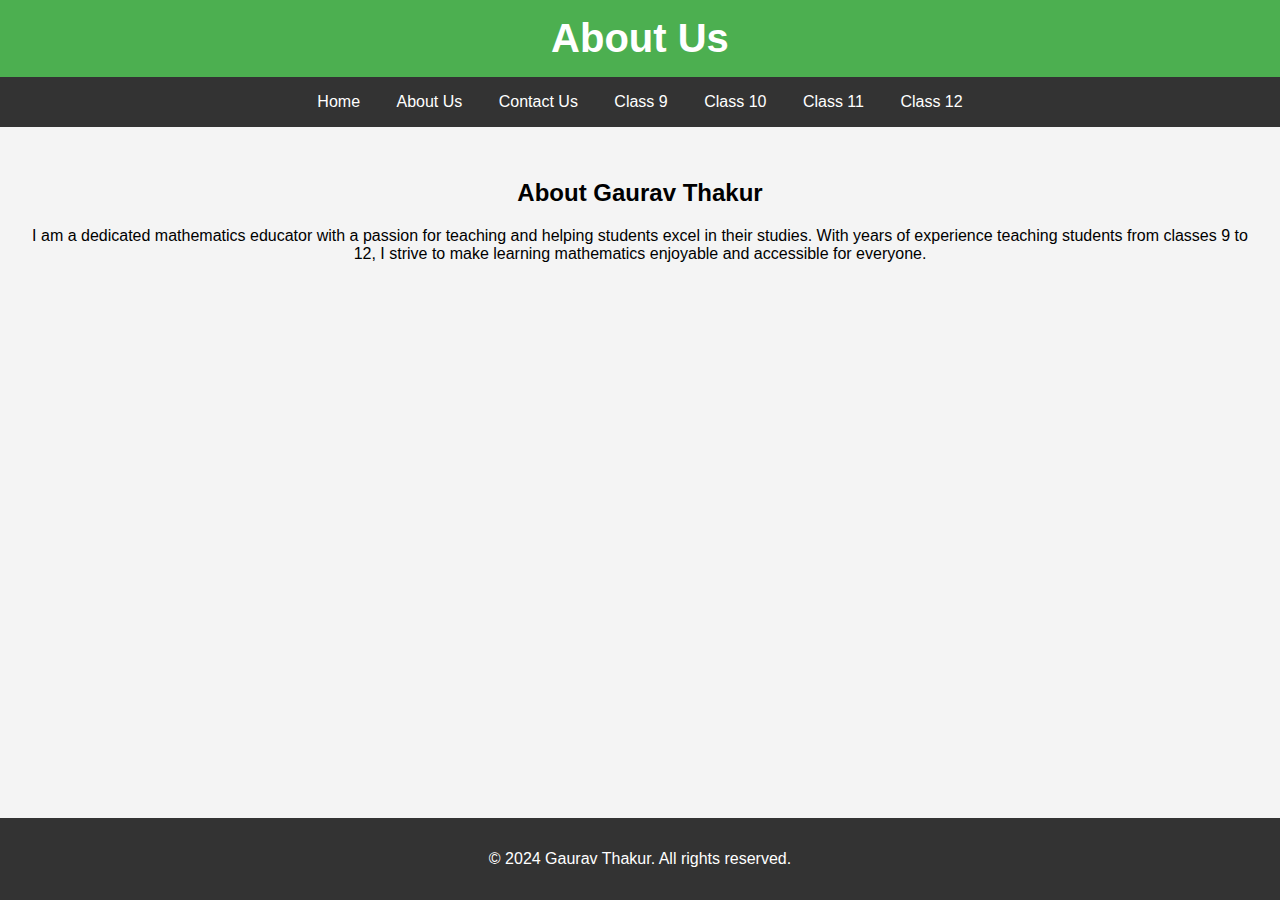
<file: about.html>
<!DOCTYPE html>
<html lang="en">
<head>
    <meta charset="UTF-8">
    <meta name="viewport" content="width=device-width, initial-scale=1.0">
    <title>About Us - Gaurav Thakur</title>
    <link rel="stylesheet" href="styles.css">
</head>
<body>
    <header>
        <h1>About Us</h1>
    </header>
    <nav>
        <ul>
            <li><a href="index.html">Home</a></li>
            <li><a href="about.html">About Us</a></li>
            <li><a href="contact.html">Contact Us</a></li>
            <li><a href="class9.html">Class 9</a></li>
            <li><a href="class10.html">Class 10</a></li>
            <li><a href="class11.html">Class 11</a></li>
            <li><a href="class12.html">Class 12</a></li>
        </ul>
    </nav>
    <main>
        <section id="about">
            <h2>About Gaurav Thakur</h2>
            <p>I am a dedicated mathematics educator with a passion for teaching and helping students excel in their studies. With years of experience teaching students from classes 9 to 12, I strive to make learning mathematics enjoyable and accessible for everyone.</p>
        </section>
    </main>
    <footer>
        <p>&copy; 2024 Gaurav Thakur. All rights reserved.</p>
    </footer>
</body>
</html>
</file>
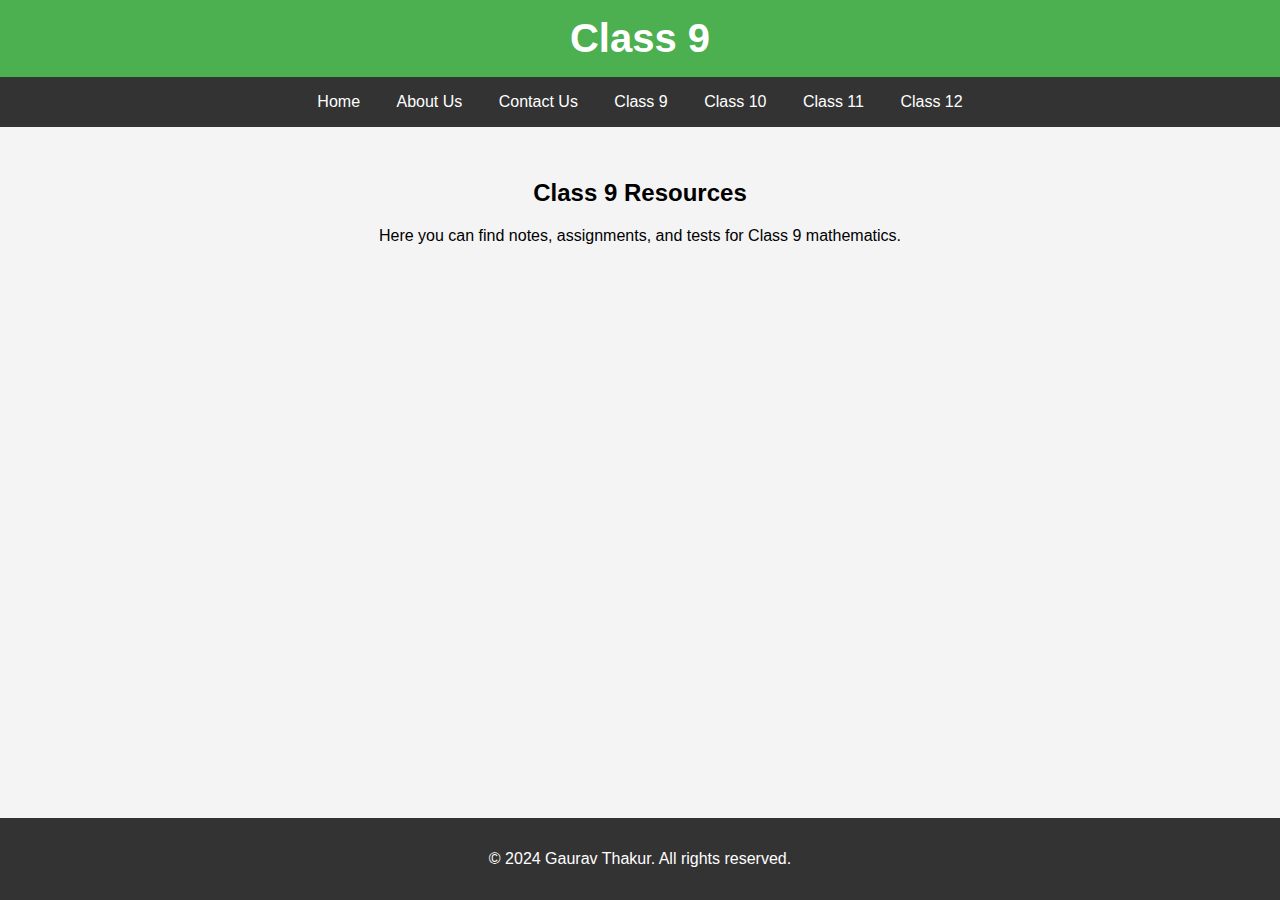
<file: class 9.html>
<!DOCTYPE html>
<html lang="en">
<head>
    <meta charset="UTF-8">
    <meta name="viewport" content="width=device-width, initial-scale=1.0">
    <title>Class 9 - Gaurav Thakur</title>
    <link rel="stylesheet" href="styles.css">
</head>
<body>
    <header>
        <h1>Class 9</h1>
    </header>
    <nav>
        <ul>
            <li><a href="index.html">Home</a></li>
            <li><a href="about.html">About Us</a></li>
            <li><a href="contact.html">Contact Us</a></li>
            <li><a href="class9.html">Class 9</a></li>
            <li><a href="class10.html">Class 10</a></li>
            <li><a href="class11.html">Class 11</a></li>
            <li><a href="class12.html">Class 12</a></li>
        </ul>
    </nav>
    <main>
        <section id="class9">
            <h2>Class 9 Resources</h2>
            <p>Here you can find notes, assignments, and tests for Class 9 mathematics.</p>
            <!-- Add your notes, assignments, and tests here -->
        </section>
    </main>
    <footer>
        <p>&copy; 2024 Gaurav Thakur. All rights reserved.</p>
    </footer>
</body>
</html>
</file>
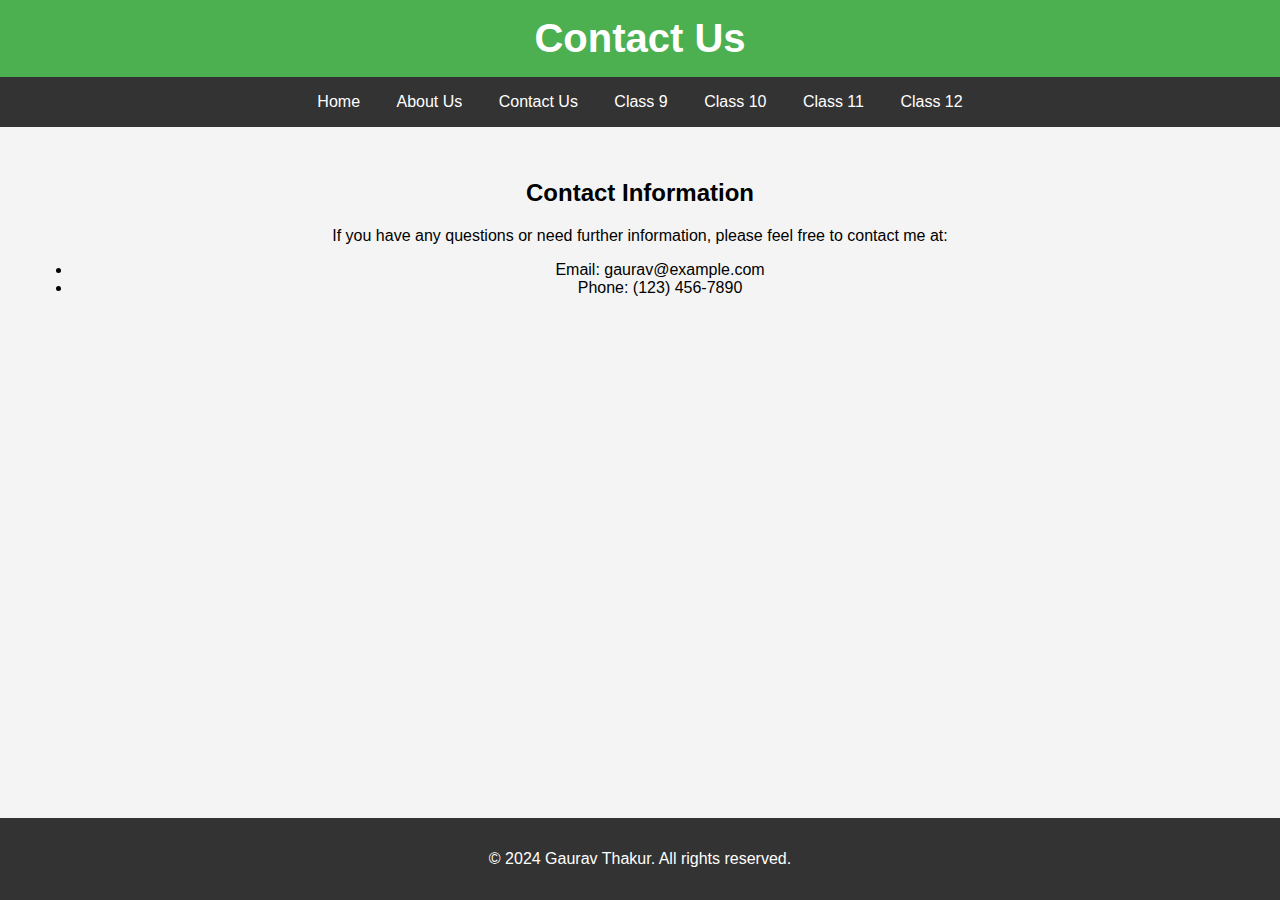
<file: contact.html>
<!DOCTYPE html>
<html lang="en">
<head>
    <meta charset="UTF-8">
    <meta name="viewport" content="width=device-width, initial-scale=1.0">
    <title>Contact Us - Gaurav Thakur</title>
    <link rel="stylesheet" href="styles.css">
</head>
<body>
    <header>
        <h1>Contact Us</h1>
    </header>
    <nav>
        <ul>
            <li><a href="index.html">Home</a></li>
            <li><a href="about.html">About Us</a></li>
            <li><a href="contact.html">Contact Us</a></li>
            <li><a href="class9.html">Class 9</a></li>
            <li><a href="class10.html">Class 10</a></li>
            <li><a href="class11.html">Class 11</a></li>
            <li><a href="class12.html">Class 12</a></li>
        </ul>
    </nav>
    <main>
        <section id="contact">
            <h2>Contact Information</h2>
            <p>If you have any questions or need further information, please feel free to contact me at:</p>
            <ul>
                <li>Email: gaurav@example.com</li>
                <li>Phone: (123) 456-7890</li>
            </ul>
        </section>
    </main>
    <footer>
        <p>&copy; 2024 Gaurav Thakur. All rights reserved.</p>
    </footer>
</body>
</html>
</file>
<file: styles.css>
body {
    font-family: Arial, sans-serif;
    margin: 0;
    padding: 0;
    background-color: #f4f4f4;
}

header {
    background-color: #4CAF50;
    color: white;
    text-align: center;
    padding: 1rem 0;
}

header h1 {
    margin: 0;
    font-size: 2.5rem;
}

header p {
    margin: 0;
    font-size: 1.2rem;
}

nav {
    background-color: #333;
}

nav ul {
    list-style: none;
    margin: 0;
    padding: 0;
    text-align: center;
}

nav ul li {
    display: inline;
}

nav ul li a {
    color: white;
    padding: 1rem;
    display: inline-block;
    text-decoration: none;
}

nav ul li a:hover {
    background-color: #4CAF50;
}

main {
    padding: 2rem;
    text-align: center;
}

footer {
    background-color: #333;
    color: white;
    text-align: center;
    padding: 1rem 0;
    position: fixed;
    bottom: 0;
    width: 100%;
}

img {
    max-width: 200px;
    border-radius: 50%;
}
</file>
